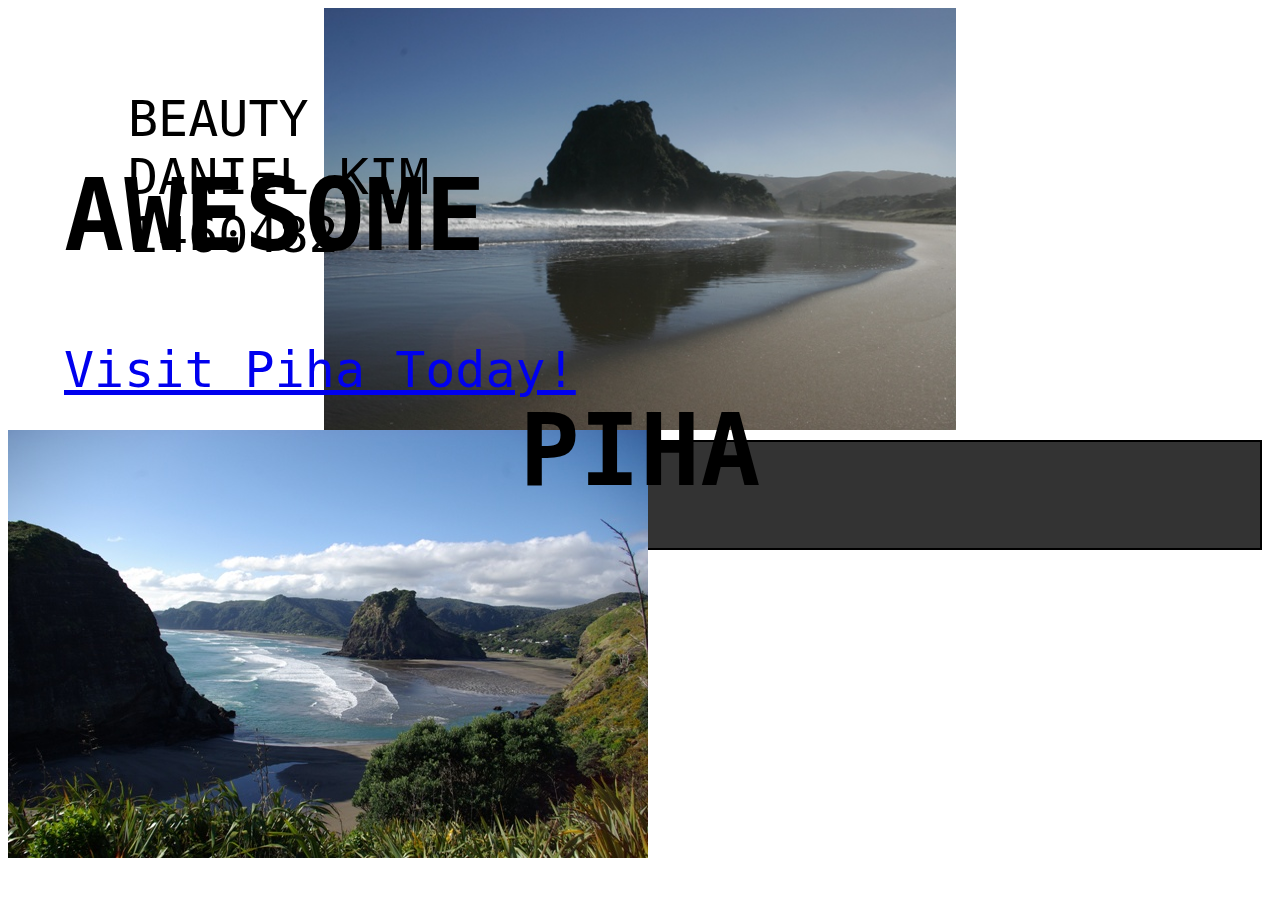
<file: Piha/index.html>
<!DOCTYPE html>
<html>
  <head>
    <title>Piha | New Zealand</title>
    <meta charset="UTF-8">
    <link rel="stylesheet" href="Piha.css">
  </head>
  <body>
    <div class="container">
      <div class="images">
        <img class="imageCentre" src="images/1.jpg" alt="Piha Beach 1">
        <img class="imageRight" src="images/2.jpg" alt="Piha Beach 2">
        <img class="imageBottom" src="images/3.jpg" alt="Piha Beach 3">
        <div class="text_Piha_Centre">
          <h1>PIHA</h1>
        </div>
        <div class = "text_Piha_Bottom">
          <h1>AWESOME</h1>
          <a href="http://www.piha.co.nz/" target="_blank">Visit Piha Today!</a>
        </div>
        <div class="text_Piha_Right">
          BEAUTY
          <br>DANIEL KIM
          <br>1460482
        </div>
      </div>
      <div class="nav">
        <nav>
          <ul>
            <li>News</li>
            <li>Contact</li>
            <li>About</li>
          </ul>
        </nav>
      </div>
    </div>
    <script>
    </script>
  </body>
</html>
</file>
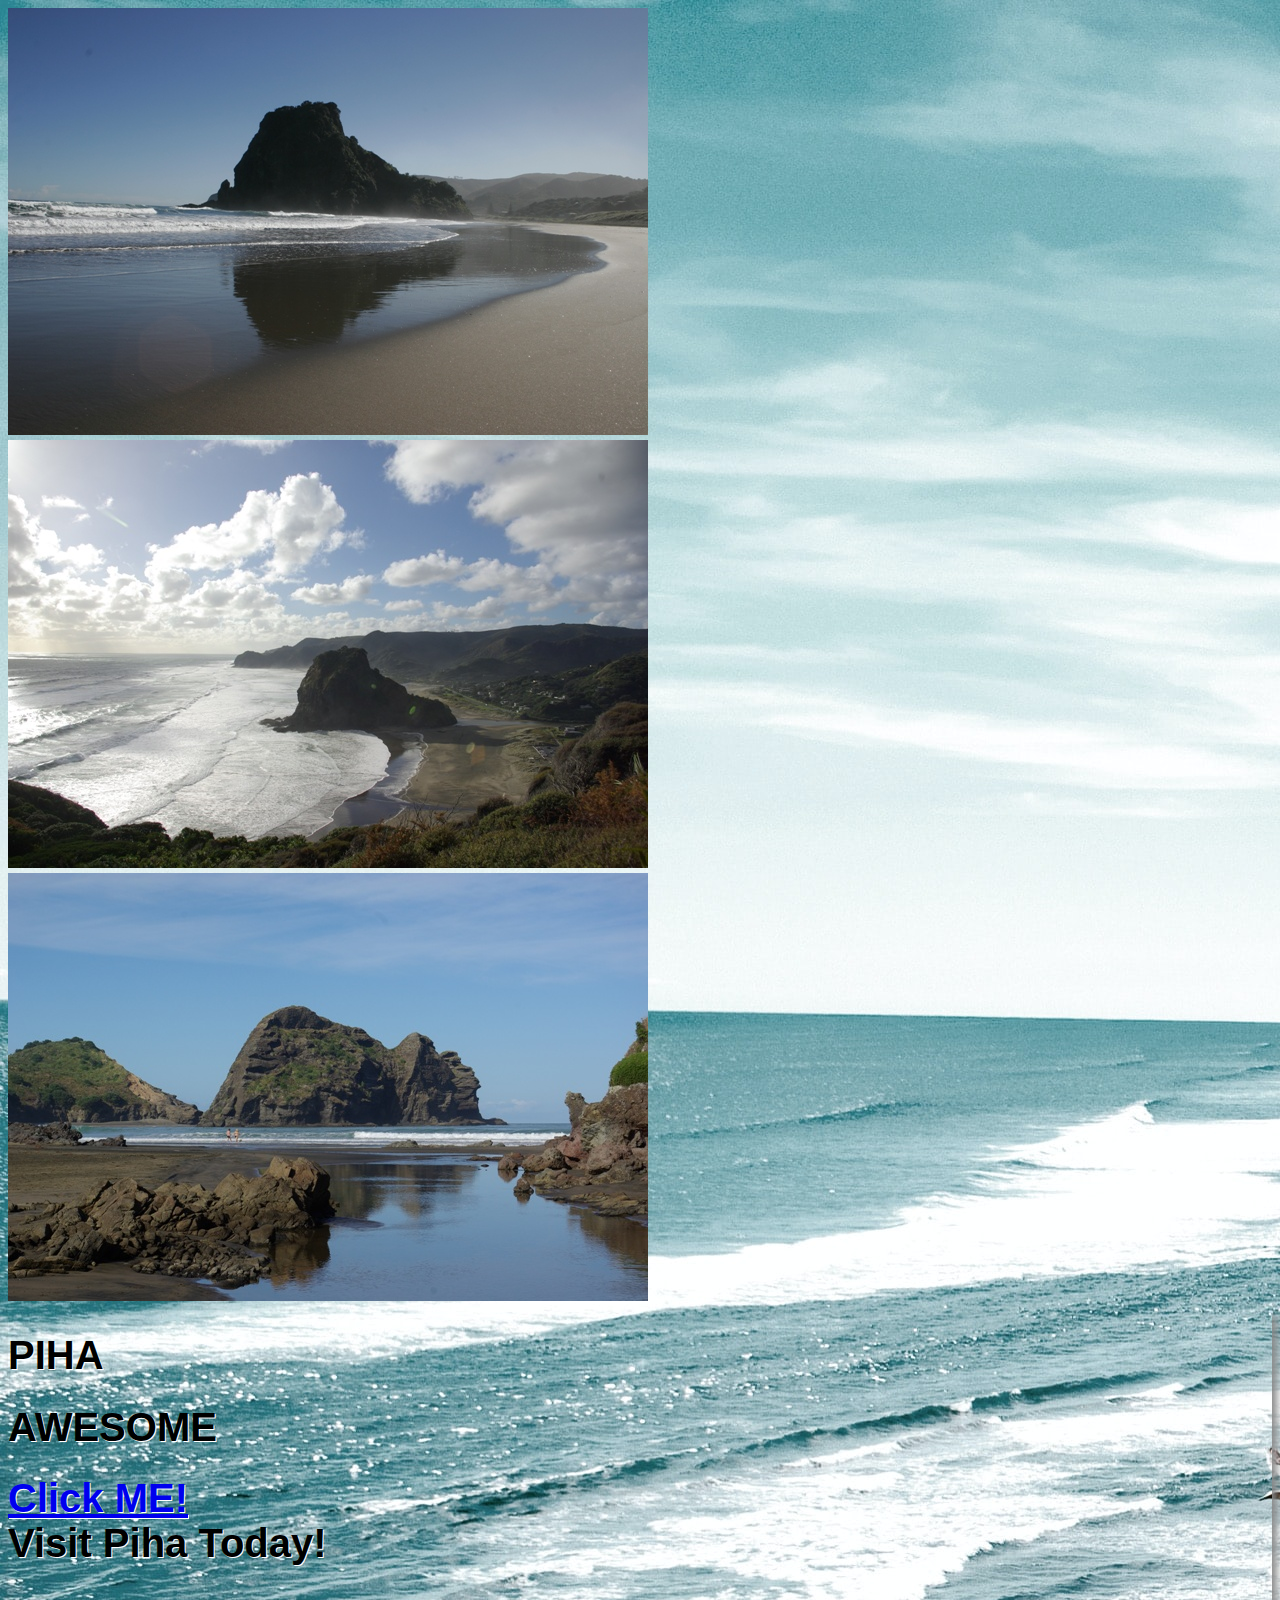
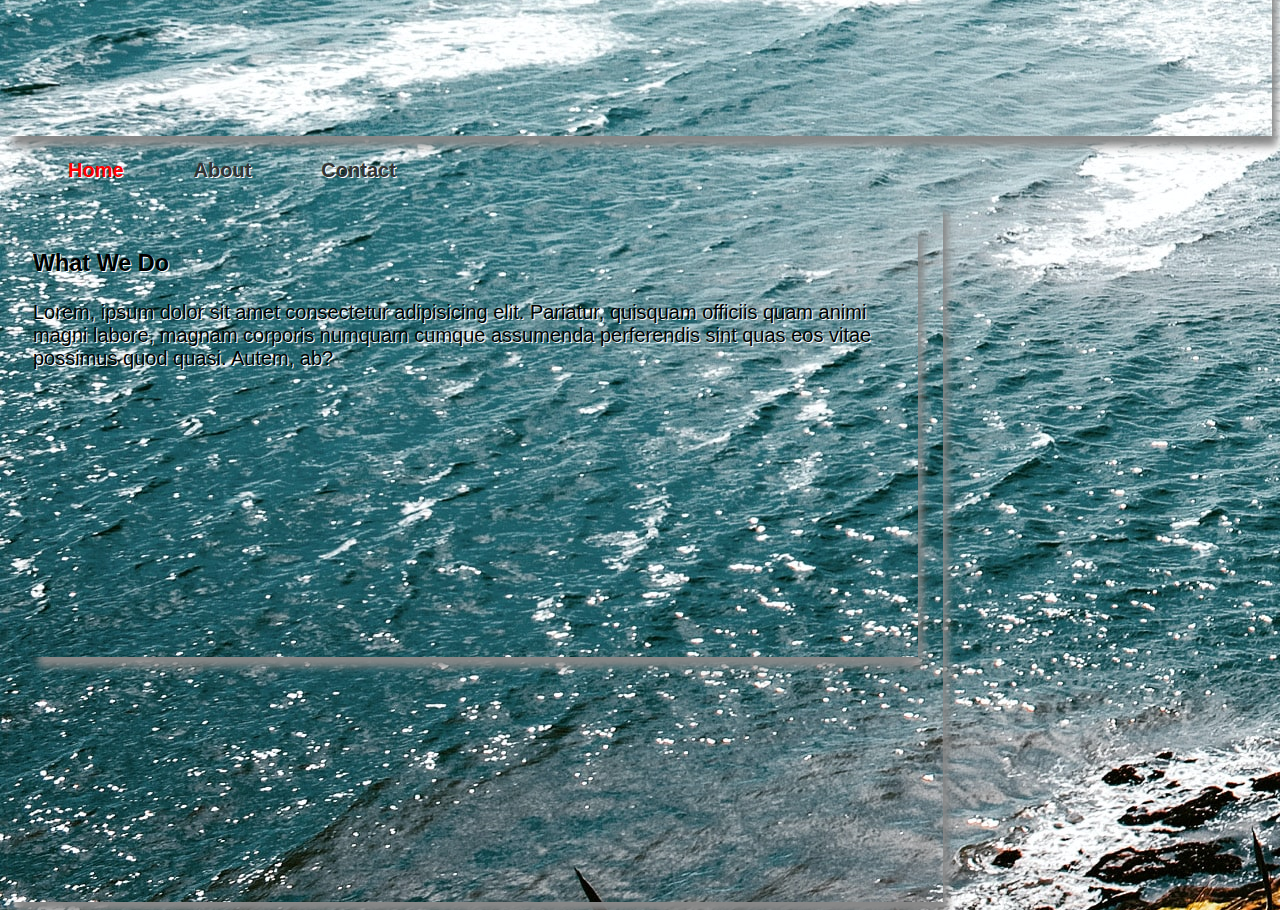
<file: test.html>
<!DOCTYPE html>
<html>

<head>
    <meta charset="UTF-8">
    <title>Piha | New Zealand</title>
    <link rel="stylesheet" href="./css/style.css">
</head>

<body>

    <div id="images">
        <img class="img-Centre" src="./img/1.jpg" alt="Piha Beach">
        <img class="img-Right" src="./img/2.jpg" alt="Piha Beach">
        <img class="img-Bottom" src="./img/3.jpg" alt="Piha Beach">
    </div>
    <div class="container">
        <div id="texts">
            <h1 class="text-Centre">PIHA</h1>
            <h1 class="text-Right">AWESOME</h1>
            <h1 class="text-Bottom"><a href="http://www.piha.co.nz/" target="_blank">Click ME!</a><br>Visit Piha
                Today!</h1>
        </div>
    </div>
    <nav>
        <ul>
            <li class="current"><a href="index.html">Home</a></li>
            <li><a href="about.html">About</a></li>
            <li><a href="contact.html">Contact</a></li>
        </ul>
    </nav>
    <section id="main">
        <div class="container">
            <aside id="sidebar">
                <div class="dark">
                    <h3>What We Do</h3>
                    <p>
                        Lorem, ipsum dolor sit amet consectetur adipisicing elit. Pariatur, quisquam officiis quam animi
                        magni labore, magnam corporis numquam cumque assumenda perferendis sint quas eos vitae possimus
                        quod quasi. Autem, ab?
                    </p>
                </div>
            </aside>
        </div>
    </section>
    <script>
    </script>
</body>

</html>
</file>
<file: Piha/Piha.css>
.images {
    width: 100%;
    height: auto;
}
.imageCentre{
    position: relative;
    display: block;
    margin-left: auto;
    margin-right: auto;
    width: 50%;
    animation: pihaCentre 5s;
}
.imageBottom{
    position: absolute;
    animation: pihaBottom 5s;
    -webkit-animation: pihaBottom 5s; /* Safari and Chrome */
    animation-iteration-count: 1;
    animation-delay: 0s;
}
.imageRight{
    float: right;
    position: absolute;
    animation: pihaRight 5s;
    -webkit-animation: pihaRight 5s; /* Safari and Chrome */
    animation-iteration-count: 1;
    animation-delay: 0s;
}
@keyframes pihaCentre {
    100% {opacity: 0;}
}
@keyframes pihaRight{
    from {right:0%; top:0%;}
    to {right:25%; top:0%;}
}
@-webkit-keyframes pihaRight /* Safari and Chrome */{
    from {right:0%; top:0%;}
    to  {right:25%; top:0%;}
}
@keyframes pihaBottom{
    from {top:50%; bottom:0%; left:35%; opacity:1;}
    to {top:0%; bottom:50%; left:35%; opacity:0;}
}
@-webkit-keyframes pihaBottom{
    from {top:50%; bottom:0%; opacity:1;}
    to {top:0%; bottom:50%; opacity:0;}
}
@keyframes textPihaCentre{
    50% {opacity: 0;}
}
@-webkit-keyframes textPihaCentre{
    50% {opacity: 0;}
}
.text_Piha_Centre{
    font-family:monospace;
    font-size: 50px;
    color: black;
    position: absolute;
    top: 50%;
    left: 50%;
    transform: translate(-50%, -50%);
    animation: textPihaCentre 1s;
    -webkit-animation: textPihaCentre 1s;
}
.text_Piha_Bottom{
    font-family:monospace;
    font-size: 50px;
    color: black;
    position: absolute;
    top: 10%;
    left: 5%;
}
.text_Piha_Right{
    font-family:monospace;
    font-size: 50px;
    color: black;
    position: absolute;
    top: 10%;
    left: 10%;
}
.nav {
    overflow: auto;
    background-color: #333;
    padding: 10px;
    margin: 10px;
    font-family:Tahoma;
    font-weight: bold;
    border: 2px solid;
    display: block;
}
.nav a {
    float: left;
    color: #f2f2f2;
    text-align: center;
    padding: 14px 16px;
    text-decoration: none;
    font-size: 17px;
}  
.nav a:hover {
    background-color: red;
    color: black;
}
</file>
<file: css/style.css>
@import url('https://fonts.googleapis.com/css2?family=Kaushan+Script&display=swap');

body {
    font-family: Helvetica, Arial, sans-serif;
    font-size: 20px;
    background-image: url("../img/Gisborne.jpg");
    text-shadow: 1px 1px #fff;
}

/* header */

.container {
    box-shadow: 5px 10px 8px #888888;
    height: 430px;
    position: relative;
    overflow: hidden;
}

#part-1-txts {
    text-align: center;
    position: relative;
    font-size: 0px;
    z-index: 2;
}

.part1-text-1 {
    position: absolute;
    top: 25px;
    left: 32%;
    color: #fff;
    opacity: 0;
    animation: txtAnimation1;
    -webkit-animation: txtAnimation1;
    animation-iteration-count: infinite;
    animation-duration: 4s;
}

.part1-text-2 {
    position: absolute;
    top: 105px;
    left: 32%;
    color: #fff;
    opacity: 0;
    animation: txtAnimation2;
    -webkit-animation: txtAnimation2;
    animation-iteration-count: 1;
    animation-duration: 4s;
    animation-delay: 4s;
}

.part1-text-3 {
    position: absolute;
    top: 0;
    left: 42%;
    opacity: 0;
    color: #fff;
    font-size: 50px;
    animation: txtAnimation3 forwards ease-in;
    -webkit-animation: txtAnimation3 forwards ease-in;
    animation-iteration-count: 1;
    animation-duration: 4s;
    animation-delay: 8s;
}

.part1-text-4 {
    font-size: 50px;
    position: absolute;
    top: 300px;
    left: 35%;
    opacity: 0;
    color: #fff;
    animation: txtAnimation4 forwards;
    -webkit-animation: txtAnimation4 forwards;
    animation-iteration-count: 1;
    animation-duration: 6s;
    animation-delay: 10s;
}

/* images */

#part-1-images img{
    left: 30%;
    cursor: pointer;
}

.part1-img-1 {
    position: absolute;
    top: 0;
    width: auto;
    height: auto;
    opacity: 0;
    z-index: 0;
    animation: imgAnimation1 4s;
    -webkit-animation: imgAnimation1 4s;

}

.part1-img-2 {
    position: absolute;
    top: 0;
    width: auto;
    height: auto;
    opacity: 0;
    z-index: 0;
    animation: imgAnimation2 4s;
    -webkit-animation: imgAnimation2 4s;
    animation-delay: 4s;
    -webkit-animation-delay: 4s;
}

.part1-img-3 {
    position: absolute;
    top: 0;
    width: auto;
    height: auto;
    opacity: 0;
    z-index: 1;
    animation: imgAnimation3 4s forwards;
    -webkit-animation: imgAnimation3 4s forwards;
    animation-delay: 8s;
    -webkit-animation-delay: 8s;
}

/* navigation */

#top-menu {
    box-shadow: 5px 10px 8px #888888;
    margin-top: 10px;
    margin-bottom: 20px;
}

nav {
    width: 100%;
    height: 60px;
    padding: 3px 0;
}

nav a {
    font-weight: bold;
    padding-left: 20px;
    padding-right: 50px;
    text-decoration: none;
    color: #333;
}

nav a:hover {
    color: #ff0000;
}

nav li {
    float: left;
    display: inline;
    margin-bottom: 10px;
}

.current a {
    color: #ff0000;
}

/* section */

.section-aside {
    box-shadow: 5px 10px 8px #888888;
    width: 100%;
    height: 100%;
}

section {
    box-shadow: 5px 10px 8px #888888;
    padding: 25px;
    width: 70%;
    height: 650px;
}

.section-left {
    width: 100%;
    height: 100%;
    padding: 0;
    margin: 0;
}

.section-left-title {
    margin-left: 50px;
    text-align: center;
}

.section-left-title h1 {
    font-size: 40px;
}

form {
    width: 75%;
    height: 70%;
    margin: 30px 0px 0px 300px;
}

#progress {
    width: 350px;
}

form label {
    font-weight: bold;
    text-align: left;
    margin-top: 25px;
    margin-right: 30px;
    width: 40%;
    padding: 10px;
}

.radio {
    font-weight: normal;
    border: none;
    padding: 0;
    margin: 0;
    width: auto;
}

form input, select, .radio {
    margin-left: 50px;
}

form #equipment input {
    margin: 0;
}

form select {
    width: 20%;
    height: 40px;
}

#part-3 .next, .previous, .page1-btn {
    font-size: 16px;
    text-transform: uppercase;
    font-weight: bold;
    cursor: pointer;
    width: 120px;
    height: 80px;
}

.next, .previous {
    margin-top: 150px;
}

.next {
    margin-left: 400px;
}

.page1-btn {
    margin-left: 350px;
    margin-top: 60px;
}

#summary {
    margin-left: 150px;
    font-size: 32px;
    margin-top: 30px;
}

#submitted {
    margin-top: 300px;
    text-align: center;
    font-size: 50px;
}

#check {
    position: absolute;
    top: 900px;
    left: 650px;
    width: 10%;
    height: 20%;
}

/* aside */

#part-2 {
    position: relative;
    overflow: hidden;
    float: right;
    width: 25%;
    height: 700px;
}

#part-2-images > img {
    top: 0;
    left: 0;
    width: 100%;
    height: 100%;
    position: absolute;
    opacity: 0;
    animation: part2Animation1 forwards 12s;
    -webkit-animation: part2Animation1 forwards 12s;
    animation-iteration-count: 1s;
}

#part-2-images > img:nth-of-type(2) {
    animation-delay: 3s;
    -webkit-animation-delay: 3s;
}

#part-2-images > img:nth-of-type(3) {
    animation-delay: 6s;
    -webkit-animation-delay: 6s;
}

#part-2-images > img:nth-of-type(4) {
    animation-delay: 9s;
    -webkit-animation-delay: 9s;
}

.Gisborne {
    z-index: 1;
    position: absolute;
    top: 0;
}

#part-2-texts > h1 {
    top: 10%;
    left: 0;
    position: absolute;
    font-weight: bold;
    font-family: 'Kaushan Script', cursive;
    opacity: 0;
    font-size: 50px;
    text-align: center;
    color: #fff;
    text-shadow: 1px 1px #000;
    animation: part2Animation2 12s forwards;
    -webkit-animation: part2Animation2 12s forwards;
    animation-iteration-count: 1s;
}

#part-2-texts > h1:nth-of-type(2) {
    left: 10%;
    animation-delay: 3s;
    -webkit-animation-delay: 3s;
}

#part-2-texts > h1:nth-of-type(3) {
    top: 45%;
    left: 10%;
    animation-delay: 6s;
    -webkit-animation-delay: 6s;
}

.part-2-txt-4 {
    top: 10%;
    left: 20%;
    line-height: 50px;
    position: absolute;
    font-weight: bold;
    font-family: 'Kaushan Script', cursive;
    font-size: 50px;
    text-align: center;
    color: #fff;
    text-shadow: 2px 2px #000;
    opacity: 0;
    animation: imgAnimation3 3s forwards;
    -webkit-animation: imgAnimation3 3s forwards;
    animation-delay: 9s;
    -webkit-animation-delay: 9s;
    z-index: 2;
}

.part-2-txt-5 {
    top: 70%;
    left: 20px;
    position: absolute;
    font-weight: bold;
    font-family: 'Kaushan Script', cursive;
    font-size: 50px;
    text-align: center;
    color: #fff;
    text-shadow: 2px 2px #000;
    opacity: 0;
    animation: imgAnimation3 2s forwards;
    -webkit-animation: imgAnimation3 2s forwards;
    animation-delay: 11s;
    -webkit-animation-delay: 11s;
    z-index: 2;
}

#part-2-texts a {
    top: 45%;
    left: 40%;
    width: 55px;
    height: 45px;
    opacity: 0;
    line-height: 15px;
    position: absolute;
    text-align: center;
    padding: 20px;
    z-index: 2;
    color: #fff;
    text-decoration: none;
    text-shadow: none;
    background-color: #800080;
    border: 1px solid #800080;
    border-radius: 50%;
    animation: btnAnimation 0.5s forwards;
    -webkit-animation: btnAnimation 0.5s forwards;
    animation-iteration-count: 1s;
    animation-delay: 10s;
    -webkit-animation-delay: 10s;
}

#airnz {
    position: absolute;
    width: 50px;
    height: 50px;
    opacity: 1;
    z-index: 1;
    top: 0%;
    right: 0%;
    left: 85%;
    animation: logoAnimation 1s;
    -webkit-animation: logoAnimation 1s;
}

#airnz2 {
    position: absolute;
    width: 200px;
    height: 40px;
    opacity: 0;
    z-index: 1;
    top: 1%;
    right: 0%;
    left: 43%;
    animation: imgAnimation3 3s forwards;
    -webkit-animation: imgAnimation3 3s forwards;
    animation-delay: 9s;
    -webkit-animation-delay: 9s;
}

#replay-btn {
    background-image: url('../img/replay.png');
    background-size: cover;
    position: absolute;
    cursor: pointer;
    top: 95%;
    right: 0%;
    left: 0%;
    height: 35px;
    width: 35px;
    opacity: 0;
    z-index: 3;
    animation: imgAnimation3 2s forwards;
    -webkit-animation: imgAnimation3 2s forwards;
    animation-delay: 11s;
    -webkit-animation-delay: 11s;
}

/* footer */

footer {
    margin-top: 5px;
    text-align: center;
}

label {
    width: 240px;
    display: inline-block;
}

/* animation */

@keyframes imgAnimation1 {
    0% {margin-top: 200px; opacity:1;}
    50% {margin-top: 0px; opacity:1}
    100% {opacity:0;}
}

@-webkit-keyframes imgAnimation1 {
    0% {margin-top: 200px; opacity:1;}
    50% {margin-top: 0px; opacity:1}
    100% {opacity:0;}
}

@keyframes imgAnimation2 {
    0% {margin-left: 200px; opacity:1;}
    50% {margin-left: 0px; opacity:1;}
    100% {opacity:0;}
}

@-webkit-keyframes imgAnimation2 {
    0% {margin-left: 200px; opacity:1;}
    50% {margin-left: 0px; opacity:1;}
    100% {opacity:0;}
}

@keyframes imgAnimation3 {
    0% {opacity: 0;}
    50% {opacity:1;}
    100% {opacity:1;}
}

@-webkit-keyframes imgAnimation3 {
    0% {opacity: 0;}
    50% {opacity:1;}
    100% {opacity:1;}
}

@keyframes txtAnimation1 {
    0% {opacity: 1; color: blue;}
    50% {font-size: 100px; color: red; opacity: 1;}
    100% {font-size: 0px; color: red; opacity: 1;}
}

@-webkit-keyframes txtAnimation1 {
    0% {opacity: 1; color: blue;}
    50% {font-size: 100px; color: red; opacity: 1;}
    100% {font-size: 0px; color: red; opacity: 1;}
}

@keyframes txtAnimation2 {
    0% { opacity: 1;}
    50% {font-size: 100px; opacity: 1;}
    100% {font-size: 0px; color: yellow; opacity: 1;}
}

@-webkit-keyframes txtAnimation2 {
    0% { opacity: 1;}
    50% {font-size: 100px; opacity: 1;}
    100% {font-size: 0px; color: yellow; opacity: 1;}
}

@keyframes txtAnimation3 {
    0% { opacity: 0;}
    50% {opacity: 1;}
    100% {opacity: 1;}
}

@-webkit-keyframes txtAnimation3 {
    0% { opacity: 0;}
    50% {opacity: 1;}
    100% {opacity: 1;}
}

@keyframes txtAnimation4 {
    0% {background-color: #ffff33; opacity: 0; border-radius: 50% 50% 50% 50%;}
    100% {background-color: #0000ff; opacity: 1; border-radius: 0% 0% 0% 0%;}
}

@-webkit-keyframes txtAnimation4 {
    0% {background-color: #ffff33; opacity: 0; border-radius: 50% 50% 50% 50%;}
    100% {background-colo: #0000ff; opacity: 1; border-radius: 0% 0% 0% 0%;}
}

@keyframes part2Animation1 {
    0% {opacity: 0;}
    20% {opacity: 1;}
    40% {opacity: 1;}
    60% {opacity: 1;}
    80% {opacity: 1;}
    100% {opacity: 1;}
}

@-webkit-keyframes part2Animation1 {
    0% {opacity: 0;}
    20% {opacity: 1;}
    40% {opacity: 1;}
    60% {opacity: 1;}
    80% {opacity: 1;}
    100% {opacity: 1;}
}

@keyframes part2Animation2 { 
    0% { opacity: 0;
    animation-timing-function: ease-in; }
    8% { opacity: 1;
         animation-timing-function: ease-out; }
    17% { opacity: 1 }
    25% { opacity: 0 }
    100% { opacity: 0 }
}

@-webkit-keyframes part2Animation2 { 
    0% { opacity: 0;
    animation-timing-function: ease-in; }
    8% { opacity: 1;
         animation-timing-function: ease-out; }
    17% { opacity: 1 }
    25% { opacity: 0 }
    100% { opacity: 0 }
}

@keyframes logoAnimation {
    0% {margin-left: 80px; opacity:1;}
    100% {margin-left: 0px; opacity:1;}
}

@-webkit-keyframes logoAnimation {
    0% {margin-left: 80px; opacity:1;}
    100% {margin-left: 0px; opacity:1;}
}

@keyframes btnAnimation {
    0% {margin-top: 150px; opacity:1;}
    100% {margin-top: 0px; opacity:1;}
}

@-webkit-keyframes btnAnimation {
    0% {margin-top: 150px; opacity:1;}
    100% {margin-top: 0px; opacity:1;}
}
</file>
